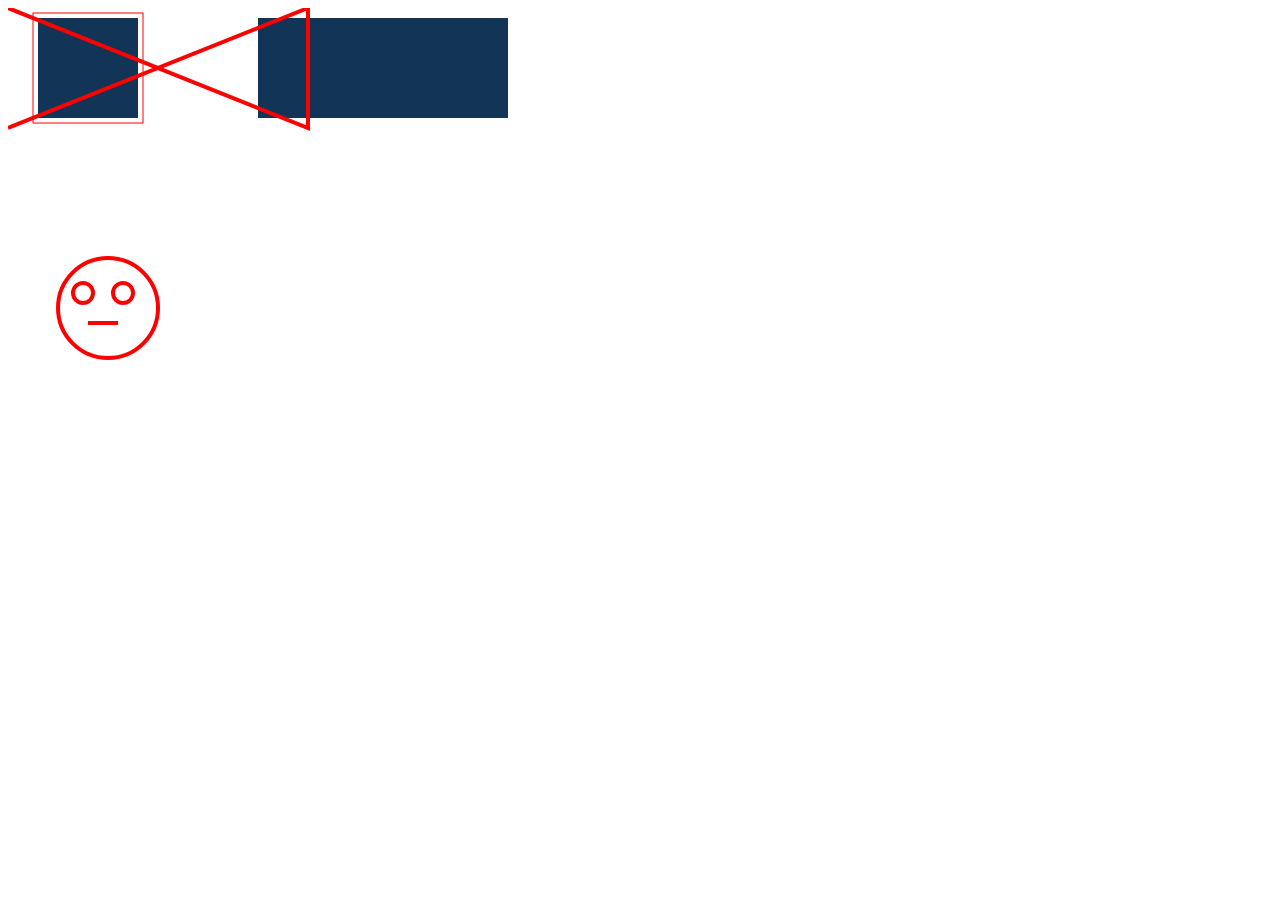
<file: canvas.html>
<!DOCTYPE html>
<html lang="en">
<head>
    <meta charset="UTF-8">
    <meta http-equiv="X-UA-Compatible" content="IE=edge">
    <meta name="viewport" content="width=device-width, initial-scale=1.0">
    <title>canvas html</title>
</head>
<body>
    <canvas id="micanvas" width="600" height="450">no funciona</canvas>      
</body>
</html>
<script>
    var c = document.getElementById("micanvas");
    var ctx = c.getContext("2d");
    console.log(ctx);
    // CUADRADOS O RECTANGULOS
    ctx.fillStyle = "#123456";
    ctx.fillRect(30, 10, 100, 100);

    ctx.strokeStyle = "red";
    ctx.strokeRect(25, 5, 110, 110);

    ctx.fillStyle = "#123456";
    ctx.fillRect(250, 10, 250, 100);
    
    //LINEAS
    ctx.lineWidth = 4; //grosor
    ctx.moveTo(0,0);
    ctx.lineTo(300,120);
    ctx.lineTo(300, 0);
    ctx.lineTo(0, 120);
    ctx.stroke(); 
    
    // carita feliz
    ctx.beginPath();
    ctx.arc(100, 300, 50, 0, 2 * Math.PI);
    ctx.stroke();
    // ojos
    ctx.beginPath();
    ctx.arc(75, 285, 10, 0, 2 * Math.PI);
    ctx.stroke();
    ctx.beginPath();
    ctx.arc(115, 285, 10, 0, 2 * Math.PI);
    ctx.stroke();
    ctx.closePath();
    //boca
    ctx.beginPath();
    ctx.moveTo(80,315);
    ctx.lineTo(110,315);
    ctx.stroke(); 
</script>
</file>
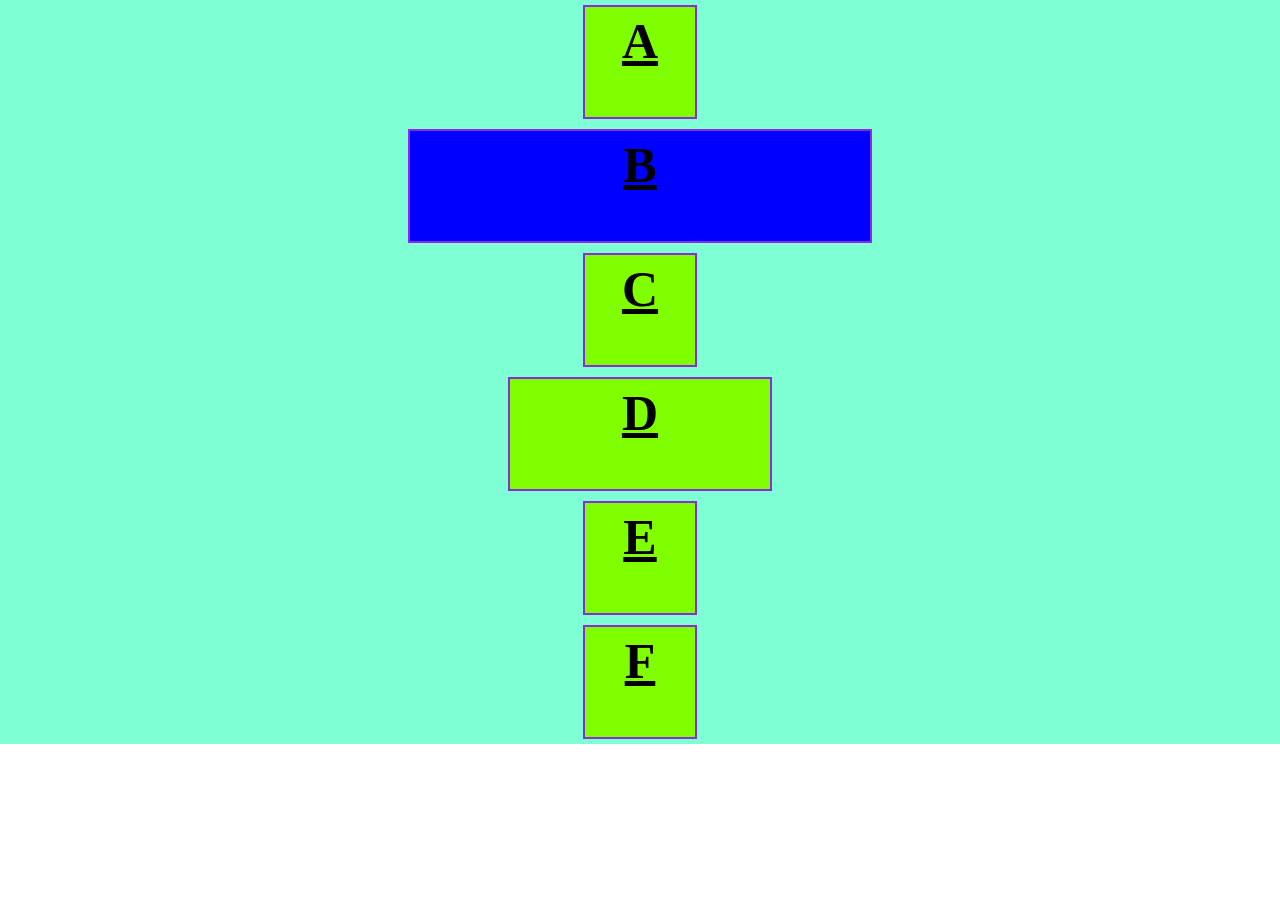
<file: flexbox.html>
<!DOCTYPE html>
<html lang="en">
<head>
    <meta charset="UTF-8">
    <meta http-equiv="X-UA-Compatible" content="IE=edge">
    <meta name="viewport" content="width=device-width, initial-scale=1.0">
    <title>FLEXBOX</title>
    <link rel="stylesheet" href="estilo.css">
    <style>
        #contenido{
            text-decoration: underline;
        }
    </style>
</head>
<body>
    <div id="contenido">
        <div class="caja">
            <p>A</p>
        </div>
        <div class="caja">
            <p>B</p>
        </div>
        <div class="caja">
            <p>C</p>
        </div>
        <div class="caja">
            <p>D</p>
        </div>
        <div class="caja">
            <p>E</p>
        </div>
        <div class="caja">
            <p>F</p>
        </div>
    </div>
</body>
</html>
</file>
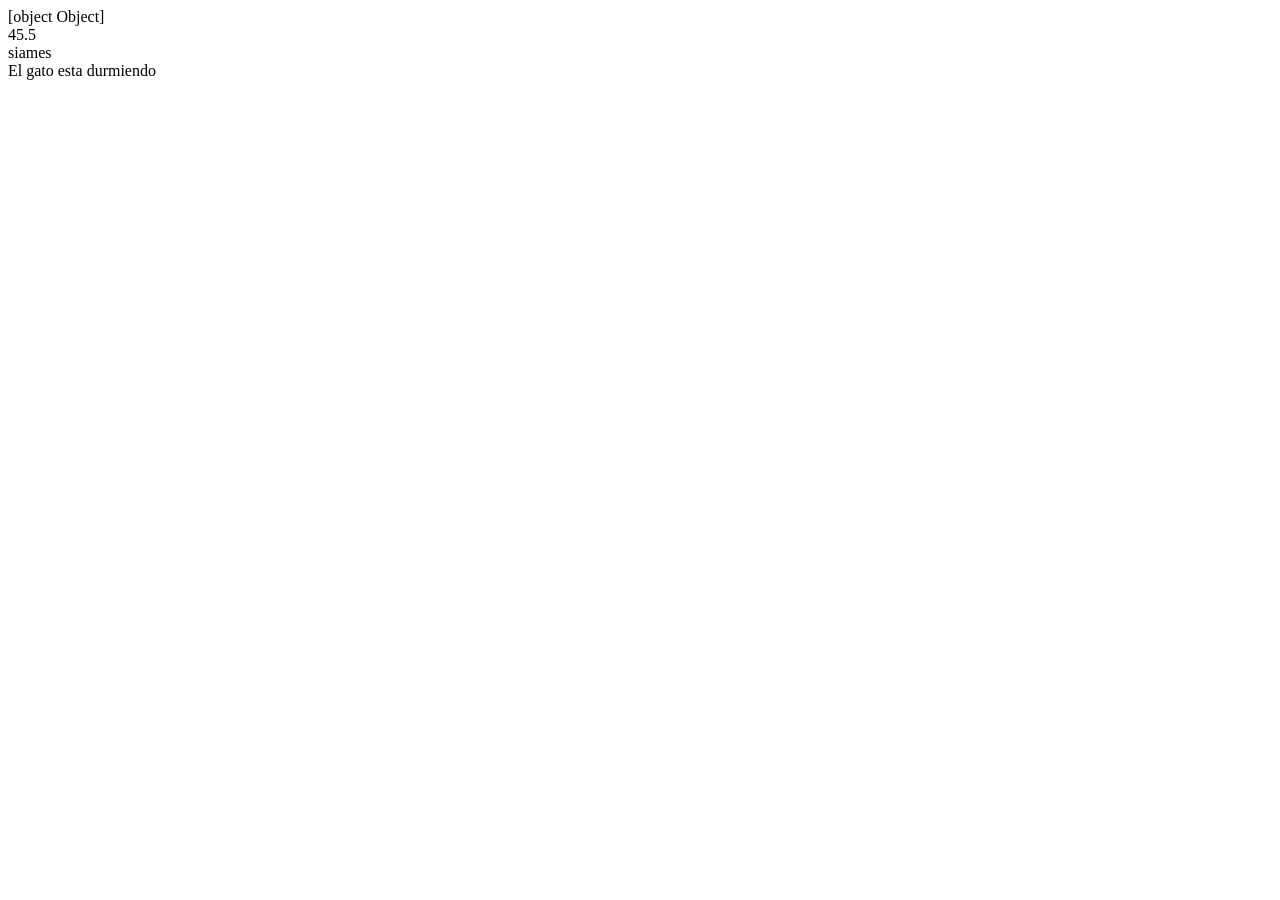
<file: objetos.html>
<!DOCTYPE html>
<html lang="en">
<head>
    <meta charset="UTF-8">
    <meta http-equiv="X-UA-Compatible" content="IE=edge">
    <meta name="viewport" content="width=device-width, initial-scale=1.0">
    <title>Document</title>
</head>
<body>
    <script>
        var gato = {
            peso : 15.8,
            color: "naranja",
            tamanio: 45.5,
            raza: "siames",
            dormir: function (){
                return "El gato esta durmiendo";
            }
        }
        document.write(gato);
        console.log(gato);
//         nombre_objeto.nombre_propiedad
//          nombre_objeto[“nombre_propieda”]
                document.write("<br/>");
                document.write(gato.tamanio);
                document.write("<br/>");
                document.write(gato["raza"]);
                document.write("<br/>");
                document.write(gato.dormir());


    </script>
</body>
</html>
</file>
<file: estilo.css>
*{
    margin: 0px;
    padding: 0px;
}
#contenido {
    background-color: aquamarine;
    display: flex;
    flex-wrap: nowrap;
    flex-direction: column;
    align-items: center;
    /* justify-content: center; */
}
.caja{
    border: 2px solid blueviolet;
    margin: 5px;
    padding: 5px;
    width: 100px;
    height: 100px;
    font-size: 50px;
    font-weight: bold;
    text-align: center;
    background-color: chartreuse;
}
.caja:nth-child(4){
    width: 250px;
}
.caja:nth-child(2){
    width: 450px;
    background-color:blue;
}
</file>
